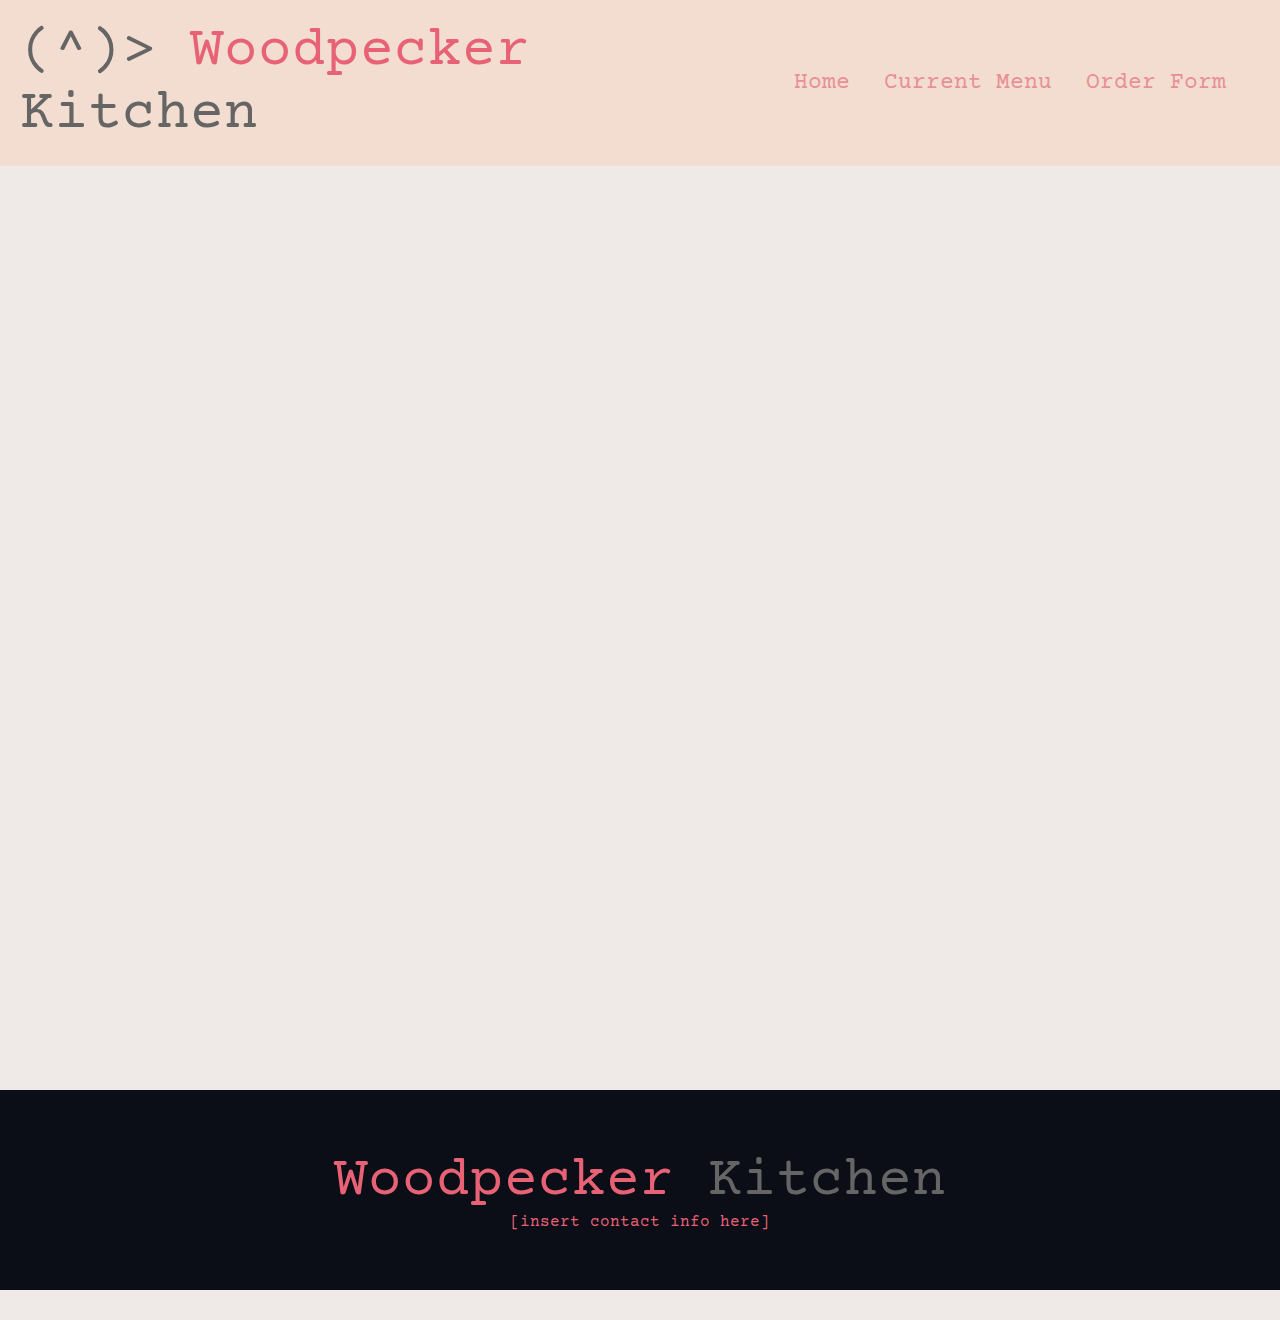
<file: order.html>
<!DOCTYPE html>
<html lang="en">
  <head>
    <meta charset="UTF-8" />
    <meta http-equiv="X-UA-Compatible" content="IE=edge" />
    <meta name="viewport" content="width=device-width, initial-scale=1.0" />
    <link rel="stylesheet" href="./styles.css" />
    <title>Woodpecker Kitchen</title>
  </head>

  <body>
    <nav>
      <h1 class="big-font">
        <span class="grey-text">(^)> </span>
        <span class="pink-text"> Woodpecker</span
        ><span class="grey-text"> Kitchen</span>
      </h1>
      <div class="link-wrapper">
        <ul class="nav-links">
          <li><a href="index.html">Home</a></li>
          <li><a href="#">Current Menu</a></li>
          <li><a href="order.html">Order Form</a></li>
        </ul>
      </div>
    </nav>

    <section class="container" style="min-height: 70vh; width: 100vw;">
      
      <div class="sectiontitle">
      </div>
      
      <div class="googleform">
        <iframe src="https://docs.google.com/forms/d/e/1FAIpQLSeAJune-7WMupDG_vBt32a0W_m7MoVnUFEYWDMOM5jeIa5zpA/viewform?embedded=true" width="640" height="864" frameborder="0" marginheight="0" marginwidth="0">Loading…</iframe>
      </div>
    </section>


    <footer class="container" style="width: 100vw;">
      <h1 class="big-font">
        <span class="pink-text">Woodpecker</span
        ><span class="grey-text"> Kitchen</span>
      </h1>
      <p class="pink-text">[insert contact info here]</p>
    </footer>
  </body>
</html>
</file>
<file: styles.css>
@import url('https://fonts.googleapis.com/css2?family=Courier+Prime:ital,wght@0,400;0,700;1,400;1,700&display=swap');

* {
  margin: 0;
  padding: 0;
  box-sizing: border-box;
  font-weight: 200;
}
body {
  font-family: "Courier Prime", monospace;
  background-color: #efeae7;
}
button {
  font: inherit;
}
nav {
  padding: 20px;
  display: flex;
  justify-content: space-around;
  align-items: center;
  background-color: #f2ddd0;
  min-height: 50px;
}
a {
  padding: 0px;
  text-decoration: none;
  font-size: 23px;
  color: #e79096;
}
a:hover {
  color: #e86272;
}
ul {
  list-style-type: none;
}
.link-wrapper {
  min-width: 500px;
}
.nav-links {
  display: flex;
  justify-content: space-evenly;
}
.big-font {
  font-size: 3.5rem;
}
.left {
  min-width: 50%;
  padding-left: 50px;
}
.right {
  min-width: 50%;
  padding-left: 30px;
}
.left img {
  width: 90%;
}
.right img {
  width: 100%;
}
.btn {
  background-color: #e79096;
  width: 170px;
  height: 60px;
  border-radius: 2rem;
  border: none;
  font-weight: 700;
  color: #f1e6df;
  cursor: pointer;
}
.btn:hover {
  background-color: #e86272;
}
.flex-head {
  display: flex;
  /*justify-content: center;*/
  align-items: center;
  min-height: 50vh;
  justify-content: space-around;
  align-items: center;
}
.pink-text {
  color: #e86276;
}
.grey-text {
  color: rgb(101, 101, 101);
}
.container {
  margin-top: 0px;
  padding-right: 15px;
  padding-left: 15px;
  margin-bottom: 30px;
}
.background-pink {
  background-image: url(./images/basket.png);
  background-size: 100vw;
  /*background-position: center;*/
  background-repeat: no-repeat;
}

.sectiontitle {
  color: rgb(101, 101, 101);
  text-align: center;
  margin-top: 30px;
  margin-bottom: 30px;
}

.googleform {
  display: flex;
  justify-content: space-evenly;
  align-items: center;
}

.cards {
  display: flex;
  justify-content: space-evenly;
  align-items: center;
  margin-top: 0px;
}
.card {
  width: 30%;
  padding: 0px;
  border-radius: 12px;
  background-color: #ffdce000;
  /*height: auto;*/
  /*box-shadow: 0 4px 8px 0 rgba(0, 0, 0, 0.2), 0 6px 20px 0 rgba(0, 0, 0, 0.19);*/
}
.card img {
  width: 100%;
  height: auto;
  border-radius: 12px;
  box-shadow: 0 4px 8px 0 rgba(0, 0, 0, 0.2), 0 6px 20px 0 rgba(0, 0, 0, 0.19);
}
footer {
  background-color: #0b0d17;
  min-height: 200px;
  margin-bottom: 5rem;
  display: flex;
  flex-direction: column;
  justify-content: center;
  align-items: center;
}
@media (min-width: 768px) {
  .container {
    width: 850px;
  }
}
@media (max-width: 500px) {
  .card {
    width: 100%;
    height: 430px;
    margin-top: 10px;
  }
  footer {
    text-align: center;
  }
}
@media (max-width: 768px) {
  .background-pink{
    background-color: #d6cdbe;
    background-image: none;
  }
  .flex-head,
  .cards {
    flex-direction: column;
  }
  .card,
  nav {
    flex-direction: column;
    text-align: center;
  }
  .nav-links {
    flex-direction: column;
  }
}
@media (min-width: 992px) {
  .container {
    width: 1070px;
  }
}
@media (min-width: 1200px) {
  .container {
    width: 1370px;
  }
}
</file>
